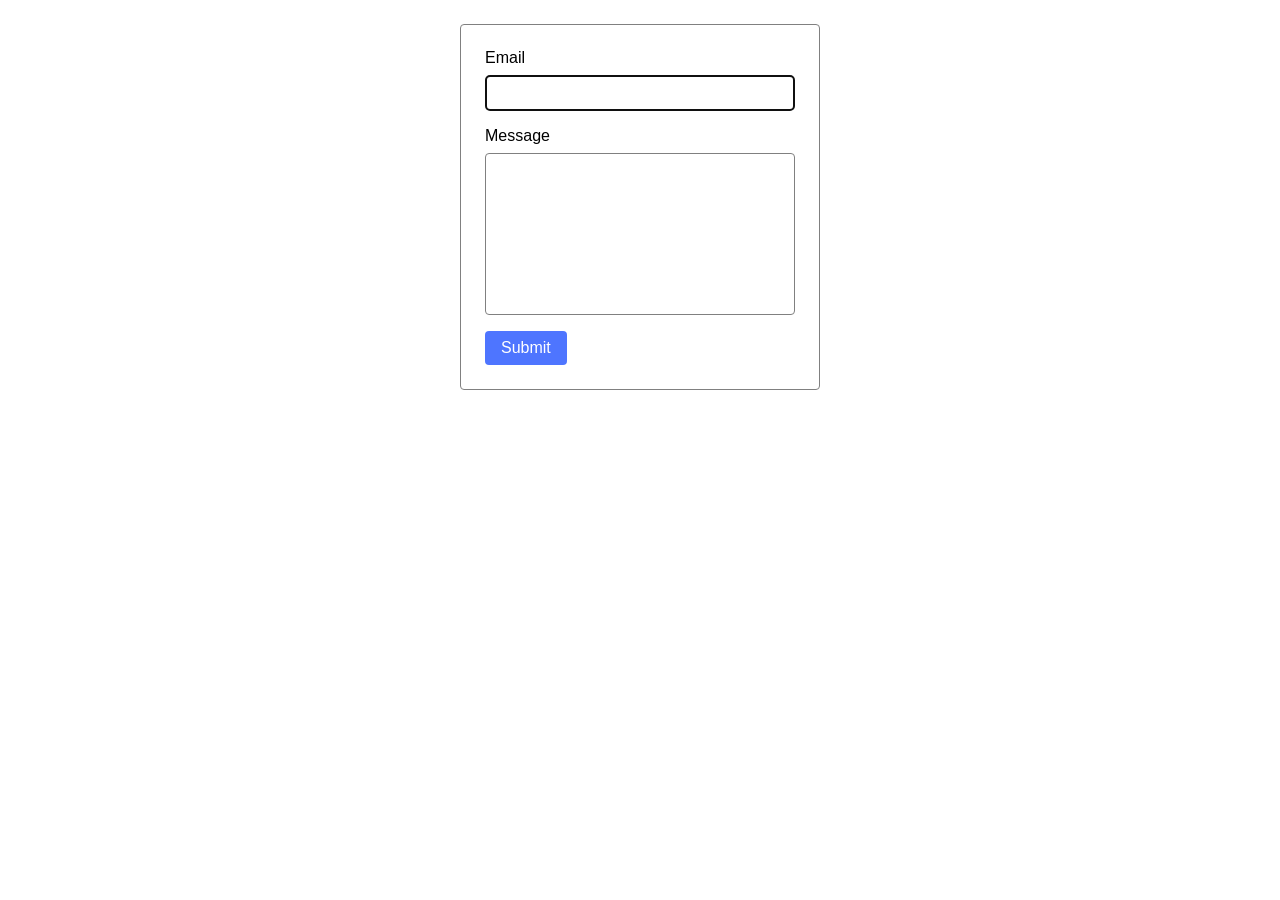
<file: src/2-form.html>
<!doctype html>
<html lang="uk">
  <head>
    <meta charset="UTF-8" />
    <meta name="viewport" content="width=device-width, initial-scale=1.0" />
    <title>Feedback form</title>
    <link rel="stylesheet" href="./css/2-form.css" />
  </head>
  <body>
    <form class="feedback-form" autocomplete="off">
      <label>
        Email
        <input type="email" name="email" autofocus />
      </label>
      <label>
        Message
        <textarea name="message" rows="8"></textarea>
      </label>
      <button type="submit">Submit</button>
    </form>

    <script type="module" src="./js/2-form.js"></script>
  </body>
</html>
</file>
<file: src/css/2-form.css>
* {
  box-sizing: border-box;
}

body {
  margin: 0;
  display: flex;
  justify-content: center;
  padding: 24px;
  font-family: sans-serif;
}

.feedback-form {
  display: flex;
  flex-direction: column;
  gap: 16px;
  width: 360px;
  padding: 24px;
  border: 1px solid #808080;
  border-radius: 4px;
}

.feedback-form label {
  display: flex;
  flex-direction: column;
  gap: 8px;
}

.feedback-form input,
.feedback-form textarea {
  padding: 8px 16px;
  border: 1px solid #808080;
  border-radius: 4px;
  font: inherit;
}

.feedback-form textarea {
  resize: none;
}

.feedback-form button {
  align-self: flex-start;
  padding: 8px 16px;
  border: none;
  border-radius: 4px;
  background-color: #4e75ff;
  color: #fff;
  font: inherit;
  cursor: pointer;
}

.feedback-form button:hover {
  background-color: #6c8cff;
}
</file>
